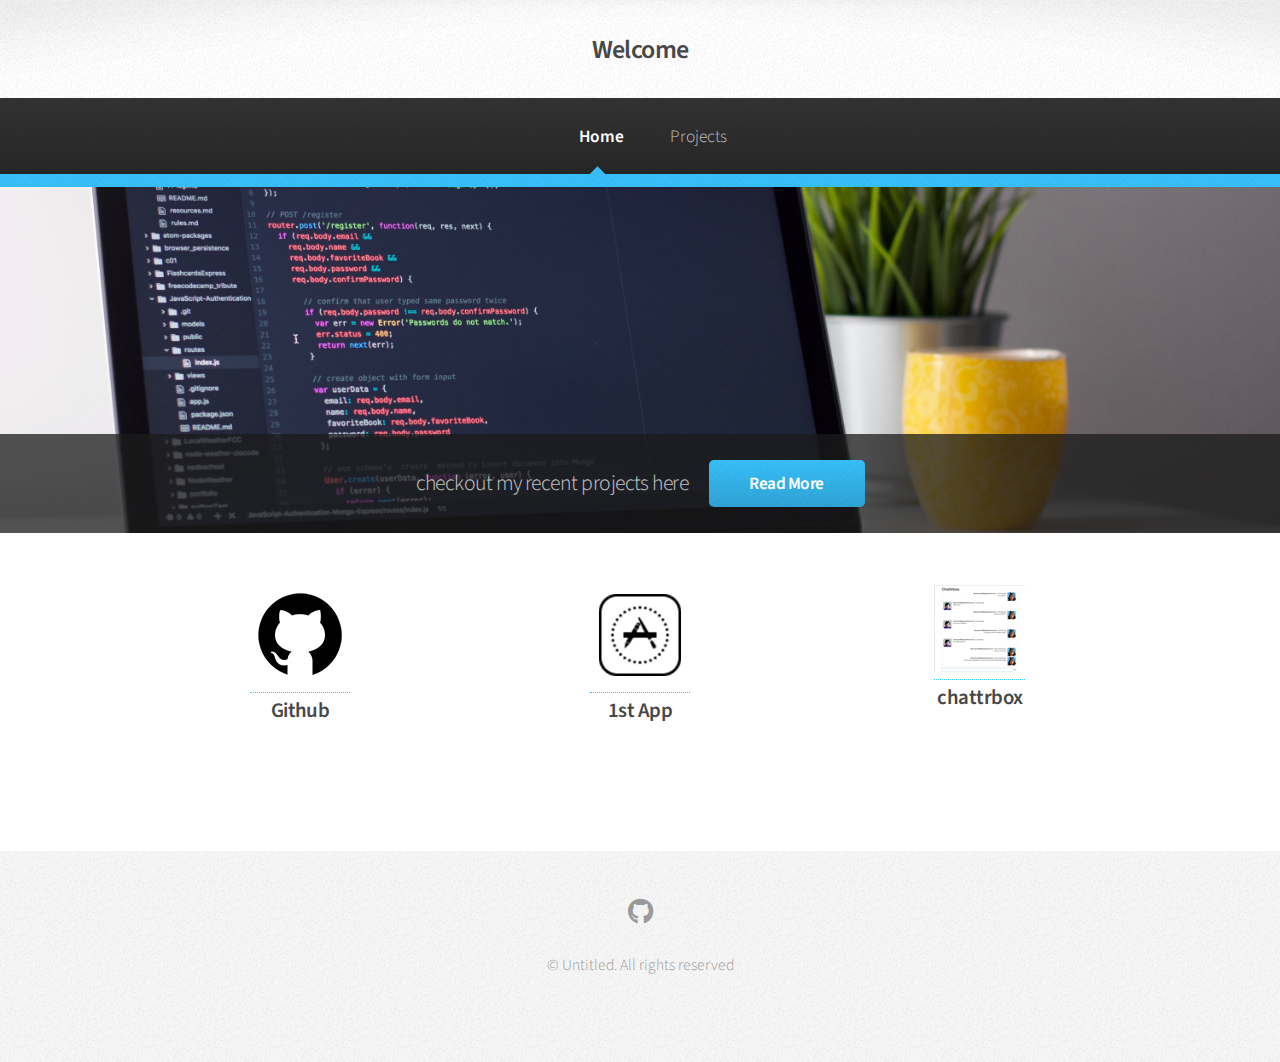
<file: index.html>
<!DOCTYPE HTML>
<!--
	Arcana by HTML5 UP
	html5up.net | @ajlkn
	Free for personal and commercial use under the CCA 3.0 license (html5up.net/license)
-->
<html>
	<head>
		<title>My Portfolio</title> 
		<meta charset="utf-8" />
		<meta name="viewport" content="width=device-width, initial-scale=1, user-scalable=no" />
		<link rel="stylesheet" href="assets/css/main.css" />
	</head>
	<body class="is-preload">
		<div id="page-wrapper">

			<!-- Header -->
				<div id="header">

					<!-- Logo -->
						<h1><a href="index.html" id="logo">Welcome</a></h1>

					<!-- Nav -->
						<nav id="nav">
							<ul>
								<li class="current"><a href="index.html">Home</a></li>
								
								
								<li><a href="projects.html">Projects</a></li>
							</ul>
						</nav>

				</div>

			<!-- Banner -->
				<section id="banner">
					<header>
						<h2><em>checkout my recent projects here</em></h2>
						<a href="projects.html" class="button">Read More</a>
					</header>
				</section>

			<!-- Highlights -->
				<section class="wrapper style1">
					<div class="container">
						<div class="row gtr-200">
							<!--
								<section class="col-4 col-12-narrower">
								<div class="box highlight">
									<i class="user icon"><img src="images/user.png" alt="" /></i> 
									<h3>About me</h3>
									<p>My name is Bryan Mendoza-Trejo 
										and I'm pursuing a bachelor's 
										in Computer Science.
									</p>
								</div>
							</section>
							-->
							
							<section class="col-4 col-12-narrower">
								<div class="box highlight">
									<!-- <i class="icon solid major fa-wrench"></i> -->
									<!--<i class="user icon"><img src="images/github.png" alt="" /></i> -->
									<a href="https://github.com/bryanmendozatrejo">	<i class="user icon"><img src="images/github.png" alt="" /></i> </a>
									<!-- <span class="image featured"><img src="images/user.png" alt="" /></span> -->
									<h3>Github</h3>
									<p>
									<!--<a href="https://github.com/bryanmendozatrejo">	click here </a>-->
									</p>
								</div>
							</section>
							<section class="col-4 col-12-narrower">
								<div class="box highlight">
									<!-- <i class="icon solid major fa-wrench"></i> -->
									<a href="https://github.com/bryanmendozatrejo/taptapthebutton">	<i class="user icon"><img src="images/app.png" alt="" /></i> </a> 
									<!-- <span class="image featured"><img src="images/user.png" alt="" /></span> -->
									<h3>1st App </h3>
									<p>
									<!--<a href="https://github.com/bryanmendozatrejo/taptapthebutton">	click here </a>-->
									</p>
								</div>
							</section>
							<section class="col-4 col-12-narrower">
								<div class="box highlight">
									<!-- <i class="icon solid major fa-wrench"></i> -->
									<!--<i class="user icon"><img src="images/github.png" alt="" /></i> -->
									<a href="https://github.com/bryanmendozatrejo/chattrbox">	<i class="user icon"><img src="images/chattrbox.png" alt="" /></i> </a>
									<!-- <span class="image featured"><img src="images/user.png" alt="" /></span> -->
									<h3>chattrbox</h3>
									<p>
									<!--<a href="https://github.com/bryanmendozatrejo">	click here </a>-->
									</p>
								</div>
							</section>
						</div>
					</div>
				</section>

			<!-- Gigantic Heading -->
				

			<!-- Posts -->
				<section class="wrapper style1">
					<div class="container">
						<div class="row">
							
							
						</div>
						<!-- STUFF -->
						</div>
					</div>
				</section>

			<!-- CTA -->
				

			<!-- Footer -->
				<div id="footer">
					

					<!-- Icons -->
						<ul class="icons">
							
							
							<li><a href="https://github.com/bryanmendozatrejo" class="icon brands fa-github"><span class="label">GitHub</span></a></li>
							<!-- <li><a href="#" class="icon brands fa-linkedin-in"><span class="label">LinkedIn</span></a></li> -->
							
						</ul>

					<!-- Copyright -->
						<div class="copyright">
							<ul class="menu">
								<li>&copy; Untitled. All rights reserved</li> <!-- <li>Design: <a href="http://html5up.net">HTML5 UP</a></li> -->
							</ul>
						</div>

				</div>

		</div>

		<!-- Scripts -->
			<script src="assets/js/jquery.min.js"></script>
			<script src="assets/js/jquery.dropotron.min.js"></script>
			<script src="assets/js/browser.min.js"></script>
			<script src="assets/js/breakpoints.min.js"></script>
			<script src="assets/js/util.js"></script>
			<script src="assets/js/main.js"></script>

	</body>
</html>
</file>
<file: assets/css/main.css>
@import url("fontawesome-all.min.css");
@import url("https://fonts.googleapis.com/css?family=Source+Sans+Pro:300,300italic,600,600italic");

/*
	Arcana by HTML5 UP
	html5up.net | @ajlkn
	Free for personal and commercial use under the CCA 3.0 license (html5up.net/license)
*/

html, body, div, span, applet, object,
iframe, h1, h2, h3, h4, h5, h6, p, blockquote,
pre, a, abbr, acronym, address, big, cite,
code, del, dfn, em, img, ins, kbd, q, s, samp,
small, strike, strong, sub, sup, tt, var, b,
u, i, center, dl, dt, dd, ol, ul, li, fieldset,
form, label, legend, table, caption, tbody,
tfoot, thead, tr, th, td, article, aside,
canvas, details, embed, figure, figcaption,
footer, header, hgroup, menu, nav, output, ruby,
section, summary, time, mark, audio, video {
	margin: 0;
	padding: 0;
	border: 0;
	font-size: 100%;
	font: inherit;
	vertical-align: baseline;}

article, aside, details, figcaption, figure,
footer, header, hgroup, menu, nav, section {
	display: block;}

body {
	line-height: 1;
}

ol, ul {
	list-style: none;
}

blockquote, q {
	quotes: none;
}

	blockquote:before, blockquote:after, q:before, q:after {
		content: '';
		content: none;
	}

table {
	border-collapse: collapse;
	border-spacing: 0;
}

body {
	-webkit-text-size-adjust: none;
}

mark {
	background-color: transparent;
	color: inherit;
}

input::-moz-focus-inner {
	border: 0;
	padding: 0;
}

input, select, textarea {
	-moz-appearance: none;
	-webkit-appearance: none;
	-ms-appearance: none;
	appearance: none;
}

/* Basic */

	html {
		box-sizing: border-box;
	}

	*, *:before, *:after {
		box-sizing: inherit;
	}

	body {
		
		 background: #f7f7f7 url("images/bg01.png"); 
	}

		body.is-preload *, body.is-preload *:before, body.is-preload *:after {
			-moz-animation: none !important;
			-webkit-animation: none !important;
			-ms-animation: none !important;
			animation: none !important;
			-moz-transition: none !important;
			-webkit-transition: none !important;
			-ms-transition: none !important;
			transition: none !important;
		}

	body, input, select, textarea {
		color: #474747;
		font-family: 'Source Sans Pro', sans-serif;
		font-size: 16pt;
		font-weight: 300;
		line-height: 1.65em;
	}

	a {
		-moz-transition: color 0.2s ease-in-out, border-color 0.2s ease-in-out, opacity 0.2s ease-in-out;
		-webkit-transition: color 0.2s ease-in-out, border-color 0.2s ease-in-out, opacity 0.2s ease-in-out;
		-ms-transition: color 0.2s ease-in-out, border-color 0.2s ease-in-out, opacity 0.2s ease-in-out;
		transition: color 0.2s ease-in-out, border-color 0.2s ease-in-out, opacity 0.2s ease-in-out;
		color: #37c0fb;
		text-decoration: none;
		border-bottom: dotted 1px;
	}

		a:hover {
			color: #37c0fb;
			border-bottom-color: transparent;
		}

	strong, b {
		font-weight: 600;
	}

	em, i {
		font-style: italic;
	}

	p, ul, ol, dl, table, blockquote {
		margin: 0 0 2em 0;
	}

	h1, h2, h3, h4, h5, h6 {
		color: inherit;
		font-weight: 600;
		line-height: 1.75em;
		margin-bottom: 1em;
	}

		h1 a, h2 a, h3 a, h4 a, h5 a, h6 a {
			color: inherit;
			text-decoration: none;
		}

		h1 em, h2 em, h3 em, h4 em, h5 em, h6 em {
			font-style: normal;
			font-weight: 300;
		}

	h2 {
		font-size: 1.75em;
		letter-spacing: -0.025em;
	}

	h3 {
		font-size: 1.2em;
		letter-spacing: -0.025em;
	}

	sub {
		font-size: 0.8em;
		position: relative;
		top: 0.5em;
	}

	sup {
		font-size: 0.8em;
		position: relative;
		top: -0.5em;
	}

	hr {
		border-top: solid 1px #e0e0e0;
		border: 0;
		margin-bottom: 1.5em;
	}

	blockquote {
		border-left: solid 0.5em #e0e0e0;
		font-style: italic;
		padding: 1em 0 1em 2em;
	}

/* Container */

	.container {
		margin: 0 auto;
		max-width: 100%;
		width: 1400px;
	}

		@media screen and (max-width: 1680px) {

			.container {
				width: 1200px;
			}

		}

		@media screen and (max-width: 1280px) {

			.container {
				width: 960px;
			}

		}

		@media screen and (max-width: 980px) {

			.container {
				width: 95%;
			}

		}

		@media screen and (max-width: 840px) {

			.container {
				width: 95%;
			}

		}

		@media screen and (max-width: 736px) {

			.container {
				width: 90%;
			}

		}

		@media screen and (max-width: 480px) {

			.container {
				width: 100%;
			}

		}

/* Row */

	.row {
		display: flex;
		flex-wrap: wrap;
		box-sizing: border-box;
		align-items: stretch;
	}

		.row > * {
			box-sizing: border-box;
		}

		.row.gtr-uniform > * > :last-child {
			margin-bottom: 0;
		}

		.row.aln-left {
			justify-content: flex-start;
		}

		.row.aln-center {
			justify-content: center;
		}

		.row.aln-right {
			justify-content: flex-end;
		}

		.row.aln-top {
			align-items: flex-start;
		}

		.row.aln-middle {
			align-items: center;
		}

		.row.aln-bottom {
			align-items: flex-end;
		}

		.row > .imp {
			order: -1;
		}

		.row > .col-1 {
			width: 8.33333%;
		}

		.row > .off-1 {
			margin-left: 8.33333%;
		}

		.row > .col-2 {
			width: 16.66667%;
		}

		.row > .off-2 {
			margin-left: 16.66667%;
		}

		.row > .col-3 {
			width: 25%;
		}

		.row > .off-3 {
			margin-left: 25%;
		}

		.row > .col-4 {
			width: 33.33333%;
		}

		.row > .off-4 {
			margin-left: 33.33333%;
		}

		.row > .col-5 {
			width: 41.66667%;
		}

		.row > .off-5 {
			margin-left: 41.66667%;
		}

		.row > .col-6 {
			width: 50%;
		}

		.row > .off-6 {
			margin-left: 50%;
		}

		.row > .col-7 {
			width: 58.33333%;
		}

		.row > .off-7 {
			margin-left: 58.33333%;
		}

		.row > .col-8 {
			width: 66.66667%;
		}

		.row > .off-8 {
			margin-left: 66.66667%;
		}

		.row > .col-9 {
			width: 75%;
		}

		.row > .off-9 {
			margin-left: 75%;
		}

		.row > .col-10 {
			width: 83.33333%;
		}

		.row > .off-10 {
			margin-left: 83.33333%;
		}

		.row > .col-11 {
			width: 91.66667%;
		}

		.row > .off-11 {
			margin-left: 91.66667%;
		}

		.row > .col-12 {
			width: 100%;
		}

		.row > .off-12 {
			margin-left: 100%;
		}

		.row.gtr-0 {
			margin-top: 0px;
			margin-left: 0px;
		}

			.row.gtr-0 > * {
				padding: 0px 0 0 0px;
			}

			.row.gtr-0.gtr-uniform {
				margin-top: 0px;
			}

				.row.gtr-0.gtr-uniform > * {
					padding-top: 0px;
				}

		.row.gtr-25 {
			margin-top: -12.5px;
			margin-left: -12.5px;
		}

			.row.gtr-25 > * {
				padding: 12.5px 0 0 12.5px;
			}

			.row.gtr-25.gtr-uniform {
				margin-top: -12.5px;
			}

				.row.gtr-25.gtr-uniform > * {
					padding-top: 12.5px;
				}

		.row.gtr-50 {
			margin-top: -25px;
			margin-left: -25px;
		}

			.row.gtr-50 > * {
				padding: 25px 0 0 25px;
			}

			.row.gtr-50.gtr-uniform {
				margin-top: -25px;
			}

				.row.gtr-50.gtr-uniform > * {
					padding-top: 25px;
				}

		.row {
			margin-top: -50px;
			margin-left: -50px;
		}

			.row > * {
				padding: 50px 0 0 50px;
			}

			.row.gtr-uniform {
				margin-top: -50px;
			}

				.row.gtr-uniform > * {
					padding-top: 50px;
				}

		.row.gtr-150 {
			margin-top: -75px;
			margin-left: -75px;
		}

			.row.gtr-150 > * {
				padding: 75px 0 0 75px;
			}

			.row.gtr-150.gtr-uniform {
				margin-top: -75px;
			}

				.row.gtr-150.gtr-uniform > * {
					padding-top: 75px;
				}

		.row.gtr-200 {
			margin-top: -100px;
			margin-left: -100px;
		}

			.row.gtr-200 > * {
				padding: 100px 0 0 100px;
			}

			.row.gtr-200.gtr-uniform {
				margin-top: -100px;
			}

				.row.gtr-200.gtr-uniform > * {
					padding-top: 100px;
				}

		@media screen and (max-width: 1680px) {

			.row {
				display: flex;
				flex-wrap: wrap;
				box-sizing: border-box;
				align-items: stretch;
			}

				.row > * {
					box-sizing: border-box;
				}

				.row.gtr-uniform > * > :last-child {
					margin-bottom: 0;
				}

				.row.aln-left {
					justify-content: flex-start;
				}

				.row.aln-center {
					justify-content: center;
				}

				.row.aln-right {
					justify-content: flex-end;
				}

				.row.aln-top {
					align-items: flex-start;
				}

				.row.aln-middle {
					align-items: center;
				}

				.row.aln-bottom {
					align-items: flex-end;
				}

				.row > .imp-wide {
					order: -1;
				}

				.row > .col-1-wide {
					width: 8.33333%;
				}

				.row > .off-1-wide {
					margin-left: 8.33333%;
				}

				.row > .col-2-wide {
					width: 16.66667%;
				}

				.row > .off-2-wide {
					margin-left: 16.66667%;
				}

				.row > .col-3-wide {
					width: 25%;
				}

				.row > .off-3-wide {
					margin-left: 25%;
				}

				.row > .col-4-wide {
					width: 33.33333%;
				}

				.row > .off-4-wide {
					margin-left: 33.33333%;
				}

				.row > .col-5-wide {
					width: 41.66667%;
				}

				.row > .off-5-wide {
					margin-left: 41.66667%;
				}

				.row > .col-6-wide {
					width: 50%;
				}

				.row > .off-6-wide {
					margin-left: 50%;
				}

				.row > .col-7-wide {
					width: 58.33333%;
				}

				.row > .off-7-wide {
					margin-left: 58.33333%;
				}

				.row > .col-8-wide {
					width: 66.66667%;
				}

				.row > .off-8-wide {
					margin-left: 66.66667%;
				}

				.row > .col-9-wide {
					width: 75%;
				}

				.row > .off-9-wide {
					margin-left: 75%;
				}

				.row > .col-10-wide {
					width: 83.33333%;
				}

				.row > .off-10-wide {
					margin-left: 83.33333%;
				}

				.row > .col-11-wide {
					width: 91.66667%;
				}

				.row > .off-11-wide {
					margin-left: 91.66667%;
				}

				.row > .col-12-wide {
					width: 100%;
				}

				.row > .off-12-wide {
					margin-left: 100%;
				}

				.row.gtr-0 {
					margin-top: 0px;
					margin-left: 0px;
				}

					.row.gtr-0 > * {
						padding: 0px 0 0 0px;
					}

					.row.gtr-0.gtr-uniform {
						margin-top: 0px;
					}

						.row.gtr-0.gtr-uniform > * {
							padding-top: 0px;
						}

				.row.gtr-25 {
					margin-top: -10px;
					margin-left: -10px;
				}

					.row.gtr-25 > * {
						padding: 10px 0 0 10px;
					}

					.row.gtr-25.gtr-uniform {
						margin-top: -10px;
					}

						.row.gtr-25.gtr-uniform > * {
							padding-top: 10px;
						}

				.row.gtr-50 {
					margin-top: -20px;
					margin-left: -20px;
				}

					.row.gtr-50 > * {
						padding: 20px 0 0 20px;
					}

					.row.gtr-50.gtr-uniform {
						margin-top: -20px;
					}

						.row.gtr-50.gtr-uniform > * {
							padding-top: 20px;
						}

				.row {
					margin-top: -40px;
					margin-left: -40px;
				}

					.row > * {
						padding: 40px 0 0 40px;
					}

					.row.gtr-uniform {
						margin-top: -40px;
					}

						.row.gtr-uniform > * {
							padding-top: 40px;
						}

				.row.gtr-150 {
					margin-top: -60px;
					margin-left: -60px;
				}

					.row.gtr-150 > * {
						padding: 60px 0 0 60px;
					}

					.row.gtr-150.gtr-uniform {
						margin-top: -60px;
					}

						.row.gtr-150.gtr-uniform > * {
							padding-top: 60px;
						}

				.row.gtr-200 {
					margin-top: -80px;
					margin-left: -80px;
				}

					.row.gtr-200 > * {
						padding: 80px 0 0 80px;
					}

					.row.gtr-200.gtr-uniform {
						margin-top: -80px;
					}

						.row.gtr-200.gtr-uniform > * {
							padding-top: 80px;
						}

		}

		@media screen and (max-width: 1280px) {

			.row {
				display: flex;
				flex-wrap: wrap;
				box-sizing: border-box;
				align-items: stretch;
			}

				.row > * {
					box-sizing: border-box;
				}

				.row.gtr-uniform > * > :last-child {
					margin-bottom: 0;
				}

				.row.aln-left {
					justify-content: flex-start;
				}

				.row.aln-center {
					justify-content: center;
				}

				.row.aln-right {
					justify-content: flex-end;
				}

				.row.aln-top {
					align-items: flex-start;
				}

				.row.aln-middle {
					align-items: center;
				}

				.row.aln-bottom {
					align-items: flex-end;
				}

				.row > .imp-normal {
					order: -1;
				}

				.row > .col-1-normal {
					width: 8.33333%;
				}

				.row > .off-1-normal {
					margin-left: 8.33333%;
				}

				.row > .col-2-normal {
					width: 16.66667%;
				}

				.row > .off-2-normal {
					margin-left: 16.66667%;
				}

				.row > .col-3-normal {
					width: 25%;
				}

				.row > .off-3-normal {
					margin-left: 25%;
				}

				.row > .col-4-normal {
					width: 33.33333%;
				}

				.row > .off-4-normal {
					margin-left: 33.33333%;
				}

				.row > .col-5-normal {
					width: 41.66667%;
				}

				.row > .off-5-normal {
					margin-left: 41.66667%;
				}

				.row > .col-6-normal {
					width: 50%;
				}

				.row > .off-6-normal {
					margin-left: 50%;
				}

				.row > .col-7-normal {
					width: 58.33333%;
				}

				.row > .off-7-normal {
					margin-left: 58.33333%;
				}

				.row > .col-8-normal {
					width: 66.66667%;
				}

				.row > .off-8-normal {
					margin-left: 66.66667%;
				}

				.row > .col-9-normal {
					width: 75%;
				}

				.row > .off-9-normal {
					margin-left: 75%;
				}

				.row > .col-10-normal {
					width: 83.33333%;
				}

				.row > .off-10-normal {
					margin-left: 83.33333%;
				}

				.row > .col-11-normal {
					width: 91.66667%;
				}

				.row > .off-11-normal {
					margin-left: 91.66667%;
				}

				.row > .col-12-normal {
					width: 100%;
				}

				.row > .off-12-normal {
					margin-left: 100%;
				}

				.row.gtr-0 {
					margin-top: 0px;
					margin-left: 0px;
				}

					.row.gtr-0 > * {
						padding: 0px 0 0 0px;
					}

					.row.gtr-0.gtr-uniform {
						margin-top: 0px;
					}

						.row.gtr-0.gtr-uniform > * {
							padding-top: 0px;
						}

				.row.gtr-25 {
					margin-top: -7.5px;
					margin-left: -7.5px;
				}

					.row.gtr-25 > * {
						padding: 7.5px 0 0 7.5px;
					}

					.row.gtr-25.gtr-uniform {
						margin-top: -7.5px;
					}

						.row.gtr-25.gtr-uniform > * {
							padding-top: 7.5px;
						}

				.row.gtr-50 {
					margin-top: -15px;
					margin-left: -15px;
				}

					.row.gtr-50 > * {
						padding: 15px 0 0 15px;
					}

					.row.gtr-50.gtr-uniform {
						margin-top: -15px;
					}

						.row.gtr-50.gtr-uniform > * {
							padding-top: 15px;
						}

				.row {
					margin-top: -30px;
					margin-left: -30px;
				}

					.row > * {
						padding: 30px 0 0 30px;
					}

					.row.gtr-uniform {
						margin-top: -30px;
					}

						.row.gtr-uniform > * {
							padding-top: 30px;
						}

				.row.gtr-150 {
					margin-top: -45px;
					margin-left: -45px;
				}

					.row.gtr-150 > * {
						padding: 45px 0 0 45px;
					}

					.row.gtr-150.gtr-uniform {
						margin-top: -45px;
					}

						.row.gtr-150.gtr-uniform > * {
							padding-top: 45px;
						}

				.row.gtr-200 {
					margin-top: -60px;
					margin-left: -60px;
				}

					.row.gtr-200 > * {
						padding: 60px 0 0 60px;
					}

					.row.gtr-200.gtr-uniform {
						margin-top: -60px;
					}

						.row.gtr-200.gtr-uniform > * {
							padding-top: 60px;
						}

		}

		@media screen and (max-width: 980px) {

			.row {
				display: flex;
				flex-wrap: wrap;
				box-sizing: border-box;
				align-items: stretch;
			}

				.row > * {
					box-sizing: border-box;
				}

				.row.gtr-uniform > * > :last-child {
					margin-bottom: 0;
				}

				.row.aln-left {
					justify-content: flex-start;
				}

				.row.aln-center {
					justify-content: center;
				}

				.row.aln-right {
					justify-content: flex-end;
				}

				.row.aln-top {
					align-items: flex-start;
				}

				.row.aln-middle {
					align-items: center;
				}

				.row.aln-bottom {
					align-items: flex-end;
				}

				.row > .imp-narrow {
					order: -1;
				}

				.row > .col-1-narrow {
					width: 8.33333%;
				}

				.row > .off-1-narrow {
					margin-left: 8.33333%;
				}

				.row > .col-2-narrow {
					width: 16.66667%;
				}

				.row > .off-2-narrow {
					margin-left: 16.66667%;
				}

				.row > .col-3-narrow {
					width: 25%;
				}

				.row > .off-3-narrow {
					margin-left: 25%;
				}

				.row > .col-4-narrow {
					width: 33.33333%;
				}

				.row > .off-4-narrow {
					margin-left: 33.33333%;
				}

				.row > .col-5-narrow {
					width: 41.66667%;
				}

				.row > .off-5-narrow {
					margin-left: 41.66667%;
				}

				.row > .col-6-narrow {
					width: 50%;
				}

				.row > .off-6-narrow {
					margin-left: 50%;
				}

				.row > .col-7-narrow {
					width: 58.33333%;
				}

				.row > .off-7-narrow {
					margin-left: 58.33333%;
				}

				.row > .col-8-narrow {
					width: 66.66667%;
				}

				.row > .off-8-narrow {
					margin-left: 66.66667%;
				}

				.row > .col-9-narrow {
					width: 75%;
				}

				.row > .off-9-narrow {
					margin-left: 75%;
				}

				.row > .col-10-narrow {
					width: 83.33333%;
				}

				.row > .off-10-narrow {
					margin-left: 83.33333%;
				}

				.row > .col-11-narrow {
					width: 91.66667%;
				}

				.row > .off-11-narrow {
					margin-left: 91.66667%;
				}

				.row > .col-12-narrow {
					width: 100%;
				}

				.row > .off-12-narrow {
					margin-left: 100%;
				}

				.row.gtr-0 {
					margin-top: 0px;
					margin-left: 0px;
				}

					.row.gtr-0 > * {
						padding: 0px 0 0 0px;
					}

					.row.gtr-0.gtr-uniform {
						margin-top: 0px;
					}

						.row.gtr-0.gtr-uniform > * {
							padding-top: 0px;
						}

				.row.gtr-25 {
					margin-top: -7.5px;
					margin-left: -7.5px;
				}

					.row.gtr-25 > * {
						padding: 7.5px 0 0 7.5px;
					}

					.row.gtr-25.gtr-uniform {
						margin-top: -7.5px;
					}

						.row.gtr-25.gtr-uniform > * {
							padding-top: 7.5px;
						}

				.row.gtr-50 {
					margin-top: -15px;
					margin-left: -15px;
				}

					.row.gtr-50 > * {
						padding: 15px 0 0 15px;
					}

					.row.gtr-50.gtr-uniform {
						margin-top: -15px;
					}

						.row.gtr-50.gtr-uniform > * {
							padding-top: 15px;
						}

				.row {
					margin-top: -30px;
					margin-left: -30px;
				}

					.row > * {
						padding: 30px 0 0 30px;
					}

					.row.gtr-uniform {
						margin-top: -30px;
					}

						.row.gtr-uniform > * {
							padding-top: 30px;
						}

				.row.gtr-150 {
					margin-top: -45px;
					margin-left: -45px;
				}

					.row.gtr-150 > * {
						padding: 45px 0 0 45px;
					}

					.row.gtr-150.gtr-uniform {
						margin-top: -45px;
					}

						.row.gtr-150.gtr-uniform > * {
							padding-top: 45px;
						}

				.row.gtr-200 {
					margin-top: -60px;
					margin-left: -60px;
				}

					.row.gtr-200 > * {
						padding: 60px 0 0 60px;
					}

					.row.gtr-200.gtr-uniform {
						margin-top: -60px;
					}

						.row.gtr-200.gtr-uniform > * {
							padding-top: 60px;
						}

		}

		@media screen and (max-width: 840px) {

			.row {
				display: flex;
				flex-wrap: wrap;
				box-sizing: border-box;
				align-items: stretch;
			}

				.row > * {
					box-sizing: border-box;
				}

				.row.gtr-uniform > * > :last-child {
					margin-bottom: 0;
				}

				.row.aln-left {
					justify-content: flex-start;
				}

				.row.aln-center {
					justify-content: center;
				}

				.row.aln-right {
					justify-content: flex-end;
				}

				.row.aln-top {
					align-items: flex-start;
				}

				.row.aln-middle {
					align-items: center;
				}

				.row.aln-bottom {
					align-items: flex-end;
				}

				.row > .imp-narrower {
					order: -1;
				}

				.row > .col-1-narrower {
					width: 8.33333%;
				}

				.row > .off-1-narrower {
					margin-left: 8.33333%;
				}

				.row > .col-2-narrower {
					width: 16.66667%;
				}

				.row > .off-2-narrower {
					margin-left: 16.66667%;
				}

				.row > .col-3-narrower {
					width: 25%;
				}

				.row > .off-3-narrower {
					margin-left: 25%;
				}

				.row > .col-4-narrower {
					width: 33.33333%;
				}

				.row > .off-4-narrower {
					margin-left: 33.33333%;
				}

				.row > .col-5-narrower {
					width: 41.66667%;
				}

				.row > .off-5-narrower {
					margin-left: 41.66667%;
				}

				.row > .col-6-narrower {
					width: 50%;
				}

				.row > .off-6-narrower {
					margin-left: 50%;
				}

				.row > .col-7-narrower {
					width: 58.33333%;
				}

				.row > .off-7-narrower {
					margin-left: 58.33333%;
				}

				.row > .col-8-narrower {
					width: 66.66667%;
				}

				.row > .off-8-narrower {
					margin-left: 66.66667%;
				}

				.row > .col-9-narrower {
					width: 75%;
				}

				.row > .off-9-narrower {
					margin-left: 75%;
				}

				.row > .col-10-narrower {
					width: 83.33333%;
				}

				.row > .off-10-narrower {
					margin-left: 83.33333%;
				}

				.row > .col-11-narrower {
					width: 91.66667%;
				}

				.row > .off-11-narrower {
					margin-left: 91.66667%;
				}

				.row > .col-12-narrower {
					width: 100%;
				}

				.row > .off-12-narrower {
					margin-left: 100%;
				}

				.row.gtr-0 {
					margin-top: 0px;
					margin-left: 0px;
				}

					.row.gtr-0 > * {
						padding: 0px 0 0 0px;
					}

					.row.gtr-0.gtr-uniform {
						margin-top: 0px;
					}

						.row.gtr-0.gtr-uniform > * {
							padding-top: 0px;
						}

				.row.gtr-25 {
					margin-top: -7.5px;
					margin-left: -7.5px;
				}

					.row.gtr-25 > * {
						padding: 7.5px 0 0 7.5px;
					}

					.row.gtr-25.gtr-uniform {
						margin-top: -7.5px;
					}

						.row.gtr-25.gtr-uniform > * {
							padding-top: 7.5px;
						}

				.row.gtr-50 {
					margin-top: -15px;
					margin-left: -15px;
				}

					.row.gtr-50 > * {
						padding: 15px 0 0 15px;
					}

					.row.gtr-50.gtr-uniform {
						margin-top: -15px;
					}

						.row.gtr-50.gtr-uniform > * {
							padding-top: 15px;
						}

				.row {
					margin-top: -30px;
					margin-left: -30px;
				}

					.row > * {
						padding: 30px 0 0 30px;
					}

					.row.gtr-uniform {
						margin-top: -30px;
					}

						.row.gtr-uniform > * {
							padding-top: 30px;
						}

				.row.gtr-150 {
					margin-top: -45px;
					margin-left: -45px;
				}

					.row.gtr-150 > * {
						padding: 45px 0 0 45px;
					}

					.row.gtr-150.gtr-uniform {
						margin-top: -45px;
					}

						.row.gtr-150.gtr-uniform > * {
							padding-top: 45px;
						}

				.row.gtr-200 {
					margin-top: -60px;
					margin-left: -60px;
				}

					.row.gtr-200 > * {
						padding: 60px 0 0 60px;
					}

					.row.gtr-200.gtr-uniform {
						margin-top: -60px;
					}

						.row.gtr-200.gtr-uniform > * {
							padding-top: 60px;
						}

		}

		@media screen and (max-width: 736px) {

			.row {
				display: flex;
				flex-wrap: wrap;
				box-sizing: border-box;
				align-items: stretch;
			}

				.row > * {
					box-sizing: border-box;
				}

				.row.gtr-uniform > * > :last-child {
					margin-bottom: 0;
				}

				.row.aln-left {
					justify-content: flex-start;
				}

				.row.aln-center {
					justify-content: center;
				}

				.row.aln-right {
					justify-content: flex-end;
				}

				.row.aln-top {
					align-items: flex-start;
				}

				.row.aln-middle {
					align-items: center;
				}

				.row.aln-bottom {
					align-items: flex-end;
				}

				.row > .imp-mobile {
					order: -1;
				}

				.row > .col-1-mobile {
					width: 8.33333%;
				}

				.row > .off-1-mobile {
					margin-left: 8.33333%;
				}

				.row > .col-2-mobile {
					width: 16.66667%;
				}

				.row > .off-2-mobile {
					margin-left: 16.66667%;
				}

				.row > .col-3-mobile {
					width: 25%;
				}

				.row > .off-3-mobile {
					margin-left: 25%;
				}

				.row > .col-4-mobile {
					width: 33.33333%;
				}

				.row > .off-4-mobile {
					margin-left: 33.33333%;
				}

				.row > .col-5-mobile {
					width: 41.66667%;
				}

				.row > .off-5-mobile {
					margin-left: 41.66667%;
				}

				.row > .col-6-mobile {
					width: 50%;
				}

				.row > .off-6-mobile {
					margin-left: 50%;
				}

				.row > .col-7-mobile {
					width: 58.33333%;
				}

				.row > .off-7-mobile {
					margin-left: 58.33333%;
				}

				.row > .col-8-mobile {
					width: 66.66667%;
				}

				.row > .off-8-mobile {
					margin-left: 66.66667%;
				}

				.row > .col-9-mobile {
					width: 75%;
				}

				.row > .off-9-mobile {
					margin-left: 75%;
				}

				.row > .col-10-mobile {
					width: 83.33333%;
				}

				.row > .off-10-mobile {
					margin-left: 83.33333%;
				}

				.row > .col-11-mobile {
					width: 91.66667%;
				}

				.row > .off-11-mobile {
					margin-left: 91.66667%;
				}

				.row > .col-12-mobile {
					width: 100%;
				}

				.row > .off-12-mobile {
					margin-left: 100%;
				}

				.row.gtr-0 {
					margin-top: 0px;
					margin-left: 0px;
				}

					.row.gtr-0 > * {
						padding: 0px 0 0 0px;
					}

					.row.gtr-0.gtr-uniform {
						margin-top: 0px;
					}

						.row.gtr-0.gtr-uniform > * {
							padding-top: 0px;
						}

				.row.gtr-25 {
					margin-top: -5px;
					margin-left: -5px;
				}

					.row.gtr-25 > * {
						padding: 5px 0 0 5px;
					}

					.row.gtr-25.gtr-uniform {
						margin-top: -5px;
					}

						.row.gtr-25.gtr-uniform > * {
							padding-top: 5px;
						}

				.row.gtr-50 {
					margin-top: -10px;
					margin-left: -10px;
				}

					.row.gtr-50 > * {
						padding: 10px 0 0 10px;
					}

					.row.gtr-50.gtr-uniform {
						margin-top: -10px;
					}

						.row.gtr-50.gtr-uniform > * {
							padding-top: 10px;
						}

				.row {
					margin-top: -20px;
					margin-left: -20px;
				}

					.row > * {
						padding: 20px 0 0 20px;
					}

					.row.gtr-uniform {
						margin-top: -20px;
					}

						.row.gtr-uniform > * {
							padding-top: 20px;
						}

				.row.gtr-150 {
					margin-top: -30px;
					margin-left: -30px;
				}

					.row.gtr-150 > * {
						padding: 30px 0 0 30px;
					}

					.row.gtr-150.gtr-uniform {
						margin-top: -30px;
					}

						.row.gtr-150.gtr-uniform > * {
							padding-top: 30px;
						}

				.row.gtr-200 {
					margin-top: -40px;
					margin-left: -40px;
				}

					.row.gtr-200 > * {
						padding: 40px 0 0 40px;
					}

					.row.gtr-200.gtr-uniform {
						margin-top: -40px;
					}

						.row.gtr-200.gtr-uniform > * {
							padding-top: 40px;
						}

		}

		@media screen and (max-width: 480px) {

			.row {
				display: flex;
				flex-wrap: wrap;
				box-sizing: border-box;
				align-items: stretch;
			}

				.row > * {
					box-sizing: border-box;
				}

				.row.gtr-uniform > * > :last-child {
					margin-bottom: 0;
				}

				.row.aln-left {
					justify-content: flex-start;
				}

				.row.aln-center {
					justify-content: center;
				}

				.row.aln-right {
					justify-content: flex-end;
				}

				.row.aln-top {
					align-items: flex-start;
				}

				.row.aln-middle {
					align-items: center;
				}

				.row.aln-bottom {
					align-items: flex-end;
				}

				.row > .imp-mobilep {
					order: -1;
				}

				.row > .col-1-mobilep {
					width: 8.33333%;
				}

				.row > .off-1-mobilep {
					margin-left: 8.33333%;
				}

				.row > .col-2-mobilep {
					width: 16.66667%;
				}

				.row > .off-2-mobilep {
					margin-left: 16.66667%;
				}

				.row > .col-3-mobilep {
					width: 25%;
				}

				.row > .off-3-mobilep {
					margin-left: 25%;
				}

				.row > .col-4-mobilep {
					width: 33.33333%;
				}

				.row > .off-4-mobilep {
					margin-left: 33.33333%;
				}

				.row > .col-5-mobilep {
					width: 41.66667%;
				}

				.row > .off-5-mobilep {
					margin-left: 41.66667%;
				}

				.row > .col-6-mobilep {
					width: 50%;
				}

				.row > .off-6-mobilep {
					margin-left: 50%;
				}

				.row > .col-7-mobilep {
					width: 58.33333%;
				}

				.row > .off-7-mobilep {
					margin-left: 58.33333%;
				}

				.row > .col-8-mobilep {
					width: 66.66667%;
				}

				.row > .off-8-mobilep {
					margin-left: 66.66667%;
				}

				.row > .col-9-mobilep {
					width: 75%;
				}

				.row > .off-9-mobilep {
					margin-left: 75%;
				}

				.row > .col-10-mobilep {
					width: 83.33333%;
				}

				.row > .off-10-mobilep {
					margin-left: 83.33333%;
				}

				.row > .col-11-mobilep {
					width: 91.66667%;
				}

				.row > .off-11-mobilep {
					margin-left: 91.66667%;
				}

				.row > .col-12-mobilep {
					width: 100%;
				}

				.row > .off-12-mobilep {
					margin-left: 100%;
				}

				.row.gtr-0 {
					margin-top: 0px;
					margin-left: 0px;
				}

					.row.gtr-0 > * {
						padding: 0px 0 0 0px;
					}

					.row.gtr-0.gtr-uniform {
						margin-top: 0px;
					}

						.row.gtr-0.gtr-uniform > * {
							padding-top: 0px;
						}

				.row.gtr-25 {
					margin-top: -5px;
					margin-left: -5px;
				}

					.row.gtr-25 > * {
						padding: 5px 0 0 5px;
					}

					.row.gtr-25.gtr-uniform {
						margin-top: -5px;
					}

						.row.gtr-25.gtr-uniform > * {
							padding-top: 5px;
						}

				.row.gtr-50 {
					margin-top: -10px;
					margin-left: -10px;
				}

					.row.gtr-50 > * {
						padding: 10px 0 0 10px;
					}

					.row.gtr-50.gtr-uniform {
						margin-top: -10px;
					}

						.row.gtr-50.gtr-uniform > * {
							padding-top: 10px;
						}

				.row {
					margin-top: -20px;
					margin-left: -20px;
				}

					.row > * {
						padding: 20px 0 0 20px;
					}

					.row.gtr-uniform {
						margin-top: -20px;
					}

						.row.gtr-uniform > * {
							padding-top: 20px;
						}

				.row.gtr-150 {
					margin-top: -30px;
					margin-left: -30px;
				}

					.row.gtr-150 > * {
						padding: 30px 0 0 30px;
					}

					.row.gtr-150.gtr-uniform {
						margin-top: -30px;
					}

						.row.gtr-150.gtr-uniform > * {
							padding-top: 30px;
						}

				.row.gtr-200 {
					margin-top: -40px;
					margin-left: -40px;
				}

					.row.gtr-200 > * {
						padding: 40px 0 0 40px;
					}

					.row.gtr-200.gtr-uniform {
						margin-top: -40px;
					}

						.row.gtr-200.gtr-uniform > * {
							padding-top: 40px;
						}

		}

/* Section/Article */

	section.special, article.special {
		text-align: center;
	}

	header p {
		color: #999;
		font-size: 1.25em;
		position: relative;
		margin-top: -1.25em;
		margin-bottom: 2.25em;
	}

	header.major {
		text-align: center;
		margin: 0 0 2em 0;
	}

		header.major h2 {
			font-size: 2.25em;
		}

		header.major p {
			position: relative;
			border-top: solid 1px #e0e0e0;
			padding: 1em 0 0 0;
			margin: 0;
			top: -1em;
			font-size: 1.5em;
			letter-spacing: -0.025em;
		}

	footer {
		margin: 0 0 3em 0;
	}

		footer > :last-child {
			margin-bottom: 0;
		}

		footer.major {
			padding-top: 3em;
		}

/* Form */

	input[type="text"],
	input[type="password"],
	input[type="email"],
	textarea {
		-moz-appearance: none;
		-webkit-appearance: none;
		-ms-appearance: none;
		appearance: none;
		-moz-transition: border-color 0.2s ease-in-out;
		-webkit-transition: border-color 0.2s ease-in-out;
		-ms-transition: border-color 0.2s ease-in-out;
		transition: border-color 0.2s ease-in-out;
		background: #fff;
		border: solid 1px #e0e0e0;
		border-radius: 5px;
		color: inherit;
		display: block;
		outline: 0;
		padding: 0.75em;
		text-decoration: none;
		width: 100%;
	}

		input[type="text"]:focus,
		input[type="password"]:focus,
		input[type="email"]:focus,
		textarea:focus {
			border-color: #37c0fb;
		}

	input[type="text"],
	input[type="password"],
	input[type="email"] {
		line-height: 1em;
	}

	label {
		display: block;
		color: inherit;
		font-weight: 600;
		line-height: 1.75em;
		margin-bottom: 0.5em;
	}

	::-webkit-input-placeholder {
		color: #999;
		position: relative;
		top: 3px;
	}

	:-moz-placeholder {
		color: #999;
	}

	::-moz-placeholder {
		color: #999;
	}

	:-ms-input-placeholder {
		color: #999;
	}

/* Image */

	.image {
		border: 0;
		display: inline-block;
		position: relative;
		border-radius: 5px;
	}

		.image img {
			display: block;
			border-radius: 5px;
		}

		.image.left {
			display: block;
			float: left;
			margin: 0 2em 2em 0;
			position: relative;
			top: 0.25em;
		}

			.image.left img {
				display: block;
				width: 100%;
			}

		.image.fit {
			display: block;
		}

			.image.fit img {
				display: block;
				width: 100%;
			}

		.image.featured {
			display: block;
			margin: 0 0 2em 0;
		}

			.image.featured img {
				display: block;
				width: 100%;
			}

/* Icon */

	.icon {
		text-decoration: none;
		position: relative;
		text-decoration: none;
	}

		.icon:before {
			-moz-osx-font-smoothing: grayscale;
			-webkit-font-smoothing: antialiased;
			display: inline-block;
			font-style: normal;
			font-variant: normal;
			text-rendering: auto;
			line-height: 1;
			text-transform: none !important;
			font-family: 'Font Awesome 5 Free';
			font-weight: 400;
		}

		.icon > .label {
			display: none;
		}

		.icon:before {
			line-height: inherit;
		}

		.icon.solid:before {
			font-weight: 900;
		}

		.icon.brands:before {
			font-family: 'Font Awesome 5 Brands';
		}

		.icon.major {
			text-align: center;
			cursor: default;
			background-color: #37c0fb;
			background-image: -moz-linear-gradient(top, rgba(0,0,0,0), rgba(0,0,0,0.15)), url("images/bg01.png");
			background-image: -webkit-linear-gradient(top, rgba(0,0,0,0), rgba(0,0,0,0.15)), url("images/bg01.png");
			background-image: -ms-linear-gradient(top, rgba(0,0,0,0), rgba(0,0,0,0.15)), url("images/bg01.png");
			background-image: linear-gradient(top, rgba(0,0,0,0), rgba(0,0,0,0.15)), url("images/bg01.png");
			color: #fff;
			border-radius: 100%;
			display: inline-block;
			width: 5em;
			height: 5em;
			line-height: 5em;
			box-shadow: 0 0 0 7px white, 0 0 0 8px #e0e0e0;
			margin: 0 0 2em 0;
		}

			.icon.major:before {
				font-size: 36px;
			}

/* Lists */

	ol {
		list-style: decimal;
		padding-left: 1.25em;
	}

		ol li {
			padding-left: 0.25em;
		}

	ul {
		list-style: disc;
		padding-left: 1em;
	}

		ul li {
			padding-left: 0.5em;
		}

/* Links */

	ul.links {
		list-style: none;
		padding-left: 0;
	}

		ul.links li {
			line-height: 2.5em;
			padding-left: 0;
		}

/* Icons */

	ul.icons {
		cursor: default;
		list-style: none;
		padding-left: 0;
	}

		ul.icons li {
			display: inline-block;
			line-height: 1em;
			padding-left: 1.5em;
		}

			ul.icons li:first-child {
				padding-left: 0;
			}

			ul.icons li a, ul.icons li span {
				font-size: 2em;
				border: 0;
			}

/* Menu */

	ul.menu {
		list-style: none;
		padding-left: 0;
	}

		ul.menu li {
			border-left: solid 1px #e0e0e0;
			display: inline-block;
			padding: 0 0 0 1em;
			margin: 0 0 0 1em;
		}

			ul.menu li:first-child {
				border-left: 0;
				margin-left: 0;
				padding-left: 0;
			}

/* Actions */

	ul.actions {
		display: -moz-flex;
		display: -webkit-flex;
		display: -ms-flex;
		display: flex;
		cursor: default;
		list-style: none;
		margin-left: -1em;
		padding-left: 0;
	}

		ul.actions li {
			padding: 0 0 0 1em;
			vertical-align: middle;
		}

		ul.actions.special {
			-moz-justify-content: center;
			-webkit-justify-content: center;
			-ms-justify-content: center;
			justify-content: center;
			width: 100%;
			margin-left: 0;
		}

			ul.actions.special li:first-child {
				padding-left: 0;
			}

		ul.actions.stacked {
			-moz-flex-direction: column;
			-webkit-flex-direction: column;
			-ms-flex-direction: column;
			flex-direction: column;
			margin-left: 0;
		}

			ul.actions.stacked li {
				padding: 1.25em 0 0 0;
			}

				ul.actions.stacked li:first-child {
					padding-top: 0;
				}

		ul.actions.fit {
			width: calc(100% + 1em);
		}

			ul.actions.fit li {
				-moz-flex-grow: 1;
				-webkit-flex-grow: 1;
				-ms-flex-grow: 1;
				flex-grow: 1;
				-moz-flex-shrink: 1;
				-webkit-flex-shrink: 1;
				-ms-flex-shrink: 1;
				flex-shrink: 1;
				width: 100%;
			}

				ul.actions.fit li > * {
					width: 100%;
				}

			ul.actions.fit.stacked {
				width: 100%;
			}

		@media screen and (max-width: 736px) {

			ul.actions:not(.fixed) {
				-moz-flex-direction: column;
				-webkit-flex-direction: column;
				-ms-flex-direction: column;
				flex-direction: column;
				margin-left: 0;
				width: 100% !important;
			}

				ul.actions:not(.fixed) li {
					-moz-flex-grow: 1;
					-webkit-flex-grow: 1;
					-ms-flex-grow: 1;
					flex-grow: 1;
					-moz-flex-shrink: 1;
					-webkit-flex-shrink: 1;
					-ms-flex-shrink: 1;
					flex-shrink: 1;
					padding: 1em 0 0 0;
					text-align: center;
					width: 100%;
				}

					ul.actions:not(.fixed) li > * {
						width: 100%;
					}

					ul.actions:not(.fixed) li:first-child {
						padding-top: 0;
					}

					ul.actions:not(.fixed) li input[type="submit"],
					ul.actions:not(.fixed) li input[type="reset"],
					ul.actions:not(.fixed) li input[type="button"],
					ul.actions:not(.fixed) li button,
					ul.actions:not(.fixed) li .button {
						width: 100%;
					}

						ul.actions:not(.fixed) li input[type="submit"].icon:before,
						ul.actions:not(.fixed) li input[type="reset"].icon:before,
						ul.actions:not(.fixed) li input[type="button"].icon:before,
						ul.actions:not(.fixed) li button.icon:before,
						ul.actions:not(.fixed) li .button.icon:before {
							margin-left: -0.5em;
						}

		}

/* Tables */

	table {
		width: 100%;
	}

		table.default {
			width: 100%;
		}

			table.default tbody tr {
				border-bottom: solid 1px #e0e0e0;
			}

			table.default td {
				padding: 0.5em 1em 0.5em 1em;
			}

			table.default th {
				font-weight: 600;
				padding: 0.5em 1em 0.5em 1em;
				text-align: left;
			}

			table.default thead {
				background-color: #555555;
				background-image: -moz-linear-gradient(top, rgba(0,0,0,0), rgba(0,0,0,0.15)), url("images/bg01.png");
				background-image: -webkit-linear-gradient(top, rgba(0,0,0,0), rgba(0,0,0,0.15)), url("images/bg01.png");
				background-image: -ms-linear-gradient(top, rgba(0,0,0,0), rgba(0,0,0,0.15)), url("images/bg01.png");
				background-image: linear-gradient(top, rgba(0,0,0,0), rgba(0,0,0,0.15)), url("images/bg01.png");
				color: #fff;
			}

/* Button */

	input[type="submit"],
	input[type="reset"],
	input[type="button"],
	button,
	.button {
		-moz-appearance: none;
		-webkit-appearance: none;
		-ms-appearance: none;
		appearance: none;
		-moz-transition: background-color 0.2s ease-in-out, color 0.2s ease-in-out, box-shadow 0.2s ease-in-out;
		-webkit-transition: background-color 0.2s ease-in-out, color 0.2s ease-in-out, box-shadow 0.2s ease-in-out;
		-ms-transition: background-color 0.2s ease-in-out, color 0.2s ease-in-out, box-shadow 0.2s ease-in-out;
		transition: background-color 0.2s ease-in-out, color 0.2s ease-in-out, box-shadow 0.2s ease-in-out;
		background-image: -moz-linear-gradient(top, rgba(0,0,0,0), rgba(0,0,0,0.15)), url("images/bg01.png");
		background-image: -webkit-linear-gradient(top, rgba(0,0,0,0), rgba(0,0,0,0.15)), url("images/bg01.png");
		background-image: -ms-linear-gradient(top, rgba(0,0,0,0), rgba(0,0,0,0.15)), url("images/bg01.png");
		background-image: linear-gradient(top, rgba(0,0,0,0), rgba(0,0,0,0.15)), url("images/bg01.png");
		background-color: #37c0fb;
		border-radius: 5px;
		border: 0;
		color: #fff;
		cursor: pointer;
		display: inline-block;
		padding: 0 1.5em;
		line-height: 2.75em;
		min-width: 9em;
		text-align: center;
		text-decoration: none;
		font-weight: 600;
		letter-spacing: -0.025em;
	}

		input[type="submit"]:hover,
		input[type="reset"]:hover,
		input[type="button"]:hover,
		button:hover,
		.button:hover {
			background-color: #50c8fc;
			color: #fff !important;
		}

		input[type="submit"]:active,
		input[type="reset"]:active,
		input[type="button"]:active,
		button:active,
		.button:active {
			background-color: #1eb8fb;
			color: #fff;
		}

		input[type="submit"].alt,
		input[type="reset"].alt,
		input[type="button"].alt,
		button.alt,
		.button.alt {
			background-color: #555555;
			color: #fff;
		}

			input[type="submit"].alt:hover,
			input[type="reset"].alt:hover,
			input[type="button"].alt:hover,
			button.alt:hover,
			.button.alt:hover {
				background-color: #626262;
			}

			input[type="submit"].alt:active,
			input[type="reset"].alt:active,
			input[type="button"].alt:active,
			button.alt:active,
			.button.alt:active {
				background-color: #484848;
			}

		input[type="submit"].icon:before,
		input[type="reset"].icon:before,
		input[type="button"].icon:before,
		button.icon:before,
		.button.icon:before {
			margin-right: 0.5em;
		}

		input[type="submit"].fit,
		input[type="reset"].fit,
		input[type="button"].fit,
		button.fit,
		.button.fit {
			width: 100%;
		}

		input[type="submit"].small,
		input[type="reset"].small,
		input[type="button"].small,
		button.small,
		.button.small {
			font-size: 0.8em;
		}

/* Box */

	.box.highlight {
		text-align: center;
	}

	.box.post {
		position: relative;
		margin: 0 0 2em 0;
	}

		.box.post:after {
			content: '';
			display: block;
			clear: both;
		}

		.box.post .inner {
			margin-left: calc(30% + 2em);
		}

			.box.post .inner > :last-child {
				margin-bottom: 0;
			}

		.box.post .image {
			width: 30%;
			margin: 0;
		}

/* Header */

	#header {
		text-align: center;
		padding: 3em 0 0 0;
		background-color: #fff;
		background-image: url("images/bg02.png"), url("images/bg02.png"), url("images/bg01.png");
		background-position: top left,					top left,					top left;
		background-size: 100% 6em,					100% 6em,					auto;
		background-repeat: no-repeat,					no-repeat,					repeat;
	}

		#header h1 {
			padding: 0 0 2.75em 0;
			margin: 0;
		}

			#header h1 a {
				font-size: 1.5em;
				letter-spacing: -0.025em;
				border: 0;
			}

	#nav {
		cursor: default;
		background-color: #333;
		background-image: -moz-linear-gradient(top, rgba(0,0,0,0), rgba(0,0,0,0.3)), url("images/bg01.png");
		background-image: -webkit-linear-gradient(top, rgba(0,0,0,0), rgba(0,0,0,0.3)), url("images/bg01.png");
		background-image: -ms-linear-gradient(top, rgba(0,0,0,0), rgba(0,0,0,0.3)), url("images/bg01.png");
		background-image: linear-gradient(top, rgba(0,0,0,0), rgba(0,0,0,0.3)), url("images/bg01.png");
		padding: 0;
	}

		#nav:after {
			content: '';
			display: block;
			width: 100%;
			height: 0.75em;
			background-color: #37c0fb;
			background-image: url("images/bg01.png");
		}

		#nav > ul {
			margin: 0;
		}

			#nav > ul > li {
				position: relative;
				display: inline-block;
				margin-left: 1em;
			}

				#nav > ul > li a {
					color: #c0c0c0;
					text-decoration: none;
					border: 0;
					display: block;
					padding: 1.5em 0.5em 1.35em 0.5em;
				}

				#nav > ul > li:first-child {
					margin-left: 0;
				}

				#nav > ul > li:hover a {
					color: #fff;
				}

				#nav > ul > li.current {
					font-weight: 600;
				}

					#nav > ul > li.current:before {
						-moz-transform: rotateZ(45deg);
						-webkit-transform: rotateZ(45deg);
						-ms-transform: rotateZ(45deg);
						transform: rotateZ(45deg);
						width: 0.75em;
						height: 0.75em;
						content: '';
						display: block;
						position: absolute;
						bottom: -0.5em;
						left: 50%;
						margin-left: -0.375em;
						background-color: #37c0fb;
						background-image: url("images/bg01.png");
					}

					#nav > ul > li.current a {
						color: #fff;
					}

				#nav > ul > li.active a {
					color: #fff;
				}

				#nav > ul > li.active.current:before {
					opacity: 0;
				}

				#nav > ul > li > ul {
					display: none;
				}

/* Dropotron */

	.dropotron {
		background-image: -moz-linear-gradient(top, rgba(0,0,0,0.3), rgba(0,0,0,0)), url("images/bg01.png");
		background-image: -webkit-linear-gradient(top, rgba(0,0,0,0.3), rgba(0,0,0,0)), url("images/bg01.png");
		background-image: -ms-linear-gradient(top, rgba(0,0,0,0.3), rgba(0,0,0,0)), url("images/bg01.png");
		background-image: linear-gradient(top, rgba(0,0,0,0.3), rgba(0,0,0,0)), url("images/bg01.png");
		background-color: #333;
		border-radius: 5px;
		color: #fff;
		min-width: 10em;
		padding: 1em 0;
		text-align: center;
		box-shadow: 0 1em 1em 0 rgba(0, 0, 0, 0.5);
		list-style: none;
	}

		.dropotron > li {
			line-height: 2em;
			padding: 0 1.1em 0 1em;
		}

			.dropotron > li > a {
				color: #c0c0c0;
				text-decoration: none;
				border: 0;
			}

			.dropotron > li.active > a, .dropotron > li:hover > a {
				color: #fff;
			}

		.dropotron.level-0 {
			border-radius: 0 0 5px 5px;
			font-size: 0.9em;
			padding-top: 0;
			margin-top: -1px;
		}

/* Banner */

	#banner {
		/*background-image: url("../../images/banner.jpg"); */
		background-image: url("../../images/code_background.jpg");
		background-position: center center;
		background-size: cover;
		height: 28em;
		text-align: center;
		position: relative;
	}

		#banner header {
			position: absolute;
			bottom: 0;
			left: 0;
			width: 100%;
			background: #212121;
			background: rgba(27, 27, 27, 0.75);
			color: #fff;
			padding: 1.5em 0;
		}

			#banner header h2 {
				display: inline-block;
				margin: 0;
				font-size: 1.25em;
				vertical-align: middle;
			}

				#banner header h2 em {
					opacity: 0.75;
				}

				#banner header h2 a {
					border-bottom-color: rgba(255, 255, 255, 0.5);
				}

					#banner header h2 a:hover {
						border-bottom-color: transparent;
					}

			#banner header .button {
				vertical-align: middle;
				margin-left: 1em;
			}

/* Wrapper */

	.wrapper {
		padding: 5em 0 3em 0;
	}

		.wrapper.style1 {
			background: #fff;
		}

		.wrapper.style2 {
			background-color: #fff;
			background-image: url("images/bg02.png"), url("images/bg03.png"), url("images/bg01.png");
			background-position: top left,						bottom left,					top left;
			background-size: 100% 6em,						100% 6em,						auto;
			background-repeat: no-repeat,						no-repeat,						repeat;
		}

		.wrapper.style3 {
			background-color: #37c0fb;
			background-image: -moz-linear-gradient(top, rgba(0,0,0,0), rgba(0,0,0,0.15)), url("images/bg01.png");
			background-image: -webkit-linear-gradient(top, rgba(0,0,0,0), rgba(0,0,0,0.15)), url("images/bg01.png");
			background-image: -ms-linear-gradient(top, rgba(0,0,0,0), rgba(0,0,0,0.15)), url("images/bg01.png");
			background-image: linear-gradient(top, rgba(0,0,0,0), rgba(0,0,0,0.15)), url("images/bg01.png");
			color: #fff;
		}

			.wrapper.style3 .button {
				background: #fff;
				color: #474747;
			}

				.wrapper.style3 .button:hover {
					color: #37c0fb !important;
				}

/* CTA */

	#cta {
		text-align: center;
		padding: 3.5em 0;
	}

		#cta header h2 {
			display: inline-block;
			vertical-align: middle;
			margin: 0;
		}

		#cta header .button {
			vertical-align: middle;
			margin-left: 1em;
		}

/* Footer */

	#footer {
		padding: 4em 0 8em 0;
	}

		#footer a {
			color: inherit;
			border-bottom-color: rgba(71, 71, 71, 0.25);
		}

			#footer a:hover {
				color: #37c0fb;
				border-bottom-color: transparent;
			}

		#footer .container {
			margin-bottom: 4em;
		}

		#footer .icons {
			text-align: center;
			margin: 0;
		}

			#footer .icons a {
				color: #999;
			}

				#footer .icons a:hover {
					color: #474747;
				}

		#footer .copyright {
			color: #999;
			margin-top: 1.5em;
			text-align: center;
			font-size: 0.9em;
		}

/* Wide */

	@media screen and (max-width: 1680px) {

		/* Basic */

			body, input, select, textarea {
				font-size: 14pt;
				line-height: 1.5em;
			}

		/* Banner */

			#banner {
				height: 24em;
			}

	}

/* Normal */

	@media screen and (max-width: 1280px) {

		/* Basic */

			body, input, select, textarea {
				font-size: 13pt;
				line-height: 1.5em;
			}

		/* Lists */

			ol {
				padding-left: 1.25em;
			}

				ol li {
					padding-left: 0.25em;
				}

		/* Icons */

			ul.icons li a, ul.icons li span {
				font-size: 1.5em;
			}

		/* Header */

			#header {
				padding: 2em 0 0 0;
			}

				#header h1 {
					padding: 0 0 1.75em 0;
				}

		/* Banner */

			#banner {
				height: 20em;
			}

		/* Wrapper */

			.wrapper {
				padding: 3em 0 1em 0;
			}

		/* CTA */

			#cta {
				padding: 2em 0;
			}

		/* Footer */

			#footer {
				padding: 3em 0 3em 0;
			}

				#footer .container {
					margin-bottom: 1em;
				}

	}

/* Narrow */

	@media screen and (max-width: 980px) {

		/* Basic */

			body, input, select, textarea {
				font-size: 12pt;
				line-height: 1.5em;
			}

	}

/* Narrower */

	#navPanel, #titleBar {
		display: none;
	}

	@media screen and (max-width: 840px) {

		/* Basic */

			html, body {
				overflow-x: hidden;
			}

			body, input, select, textarea {
				font-size: 13pt;
			}

			h1, h2, h3, h4, h5, h6 {
				margin-bottom: 0.5em;
			}

			header p {
				margin-top: -0.75em;
			}

			header.major {
				text-align: center;
				margin: 0 0 2em 0;
			}

				header.major h2 {
					font-size: 1.75em;
				}

				header.major p {
					top: -0.25em;
					font-size: 1.25em;
				}

		/* Box */

			.box.highlight {
				text-align: left;
				/* position: center; */
				position: relative;
				padding-left: 7em;
			}

				.box.highlight i {
					/*position: center; */
					position: absolute; 
					margin: 0;
					left: 0;
					top: 0.25em;
				}

			.box.post .inner {
				margin-left: calc(20% + 2em);
			}

			.box.post .image {
				width: 20%;
			}

		/* Header */

			#header {
				display: none;
			}

		/* Banner */

			#banner {
				height: 20em;
			}

				#banner header h2 {
					display: block;
				}

				#banner header .button {
					margin: 1em 0 0 0;
				}

		/* CTA */

			#cta {
				padding: 1.5em 0;
			}

				#cta header h2 {
					display: block;
				}

				#cta header .button {
					margin: 1em 0 0 0;
				}

		/* Footer */

			#footer {
				text-align: center;
			}

				#footer .container {
					margin-bottom: 4em;
				}

				#footer form .actions {
					-moz-justify-content: center;
					-webkit-justify-content: center;
					-ms-justify-content: center;
					justify-content: center;
					width: 100%;
					margin-left: 0;
				}

					#footer form .actions li:first-child {
						padding-left: 0;
					}

		/* Nav */

			#page-wrapper {
				-moz-backface-visibility: hidden;
				-webkit-backface-visibility: hidden;
				-ms-backface-visibility: hidden;
				backface-visibility: hidden;
				-moz-transition: -moz-transform 0.5s ease;
				-webkit-transition: -webkit-transform 0.5s ease;
				-ms-transition: -ms-transform 0.5s ease;
				transition: transform 0.5s ease;
				padding-bottom: 1px;
				padding-top: 44px;
			}

			#titleBar {
				-moz-backface-visibility: hidden;
				-webkit-backface-visibility: hidden;
				-ms-backface-visibility: hidden;
				backface-visibility: hidden;
				-moz-transition: -moz-transform 0.5s ease;
				-webkit-transition: -webkit-transform 0.5s ease;
				-ms-transition: -ms-transform 0.5s ease;
				transition: transform 0.5s ease;
				display: block;
				height: 44px;
				left: 0;
				position: fixed;
				top: 0;
				width: 100%;
				z-index: 10001;
				background-color: #333;
				background-image: -moz-linear-gradient(top, rgba(0,0,0,0), rgba(0,0,0,0.3)), url("images/bg01.png");
				background-image: -webkit-linear-gradient(top, rgba(0,0,0,0), rgba(0,0,0,0.3)), url("images/bg01.png");
				background-image: -ms-linear-gradient(top, rgba(0,0,0,0), rgba(0,0,0,0.3)), url("images/bg01.png");
				background-image: linear-gradient(top, rgba(0,0,0,0), rgba(0,0,0,0.3)), url("images/bg01.png");
				height: 44px;
				line-height: 44px;
				box-shadow: 0 4px 0 0 #37c0fb;
			}

				#titleBar .title {
					display: block;
					position: relative;
					font-weight: 600;
					text-align: center;
					color: #fff;
					z-index: 1;
				}

					#titleBar .title em {
						font-style: normal;
						font-weight: 300;
					}

				#titleBar .toggle {
					text-decoration: none;
					border: 0;
					height: 60px;
					left: 0;
					position: absolute;
					top: 0;
					width: 80px;
					z-index: 2;
				}

					#titleBar .toggle:before {
						-moz-osx-font-smoothing: grayscale;
						-webkit-font-smoothing: antialiased;
						display: inline-block;
						font-style: normal;
						font-variant: normal;
						text-rendering: auto;
						line-height: 1;
						text-transform: none !important;
						font-family: 'Font Awesome 5 Free';
						font-weight: 900;
					}

					#titleBar .toggle:before {
						content: '\f0c9';
						display: block;
						height: 44px;
						line-height: inherit;
						text-align: center;
						width: 44px;
						color: #fff;
						opacity: 0.5;
					}

					#titleBar .toggle:active:before {
						opacity: 0.75;
					}

			#navPanel {
				background-color: #1f1f1f;
				box-shadow: inset -1px 0 3px 0 rgba(0, 0, 0, 0.5);
				background-image: -moz-linear-gradient(left, rgba(0,0,0,0) 75%, rgba(0,0,0,0.15)), url("images/bg01.png");
				background-image: -webkit-linear-gradient(left, rgba(0,0,0,0) 75%, rgba(0,0,0,0.15)), url("images/bg01.png");
				background-image: -ms-linear-gradient(left, rgba(0,0,0,0) 75%, rgba(0,0,0,0.15)), url("images/bg01.png");
				background-image: linear-gradient(left, rgba(0,0,0,0) 75%, rgba(0,0,0,0.15)), url("images/bg01.png");
				-moz-backface-visibility: hidden;
				-webkit-backface-visibility: hidden;
				-ms-backface-visibility: hidden;
				backface-visibility: hidden;
				-moz-transform: translateX(-275px);
				-webkit-transform: translateX(-275px);
				-ms-transform: translateX(-275px);
				transform: translateX(-275px);
				-moz-transition: -moz-transform 0.5s ease;
				-webkit-transition: -webkit-transform 0.5s ease;
				-ms-transition: -ms-transform 0.5s ease;
				transition: transform 0.5s ease;
				display: block;
				height: 100%;
				left: 0;
				overflow-y: auto;
				position: fixed;
				top: 0;
				width: 275px;
				z-index: 10002;
			}

				#navPanel .link {
					border-bottom: 0;
					border-top: solid 1px rgba(255, 255, 255, 0.05);
					color: #888;
					display: block;
					height: 48px;
					line-height: 48px;
					padding: 0 1em 0 1em;
					text-decoration: none;
				}

					#navPanel .link:first-child {
						border-top: 0;
					}

					#navPanel .link.depth-0 {
						color: #fff;
					}

					#navPanel .link .indent-1 {
						display: inline-block;
						width: 1em;
					}

					#navPanel .link .indent-2 {
						display: inline-block;
						width: 2em;
					}

					#navPanel .link .indent-3 {
						display: inline-block;
						width: 3em;
					}

					#navPanel .link .indent-4 {
						display: inline-block;
						width: 4em;
					}

					#navPanel .link .indent-5 {
						display: inline-block;
						width: 5em;
					}

			body.navPanel-visible #page-wrapper {
				-moz-transform: translateX(275px);
				-webkit-transform: translateX(275px);
				-ms-transform: translateX(275px);
				transform: translateX(275px);
			}

			body.navPanel-visible #titleBar {
				-moz-transform: translateX(275px);
				-webkit-transform: translateX(275px);
				-ms-transform: translateX(275px);
				transform: translateX(275px);
			}

			body.navPanel-visible #navPanel {
				-moz-transform: translateX(0);
				-webkit-transform: translateX(0);
				-ms-transform: translateX(0);
				transform: translateX(0);
			}

	}

/* Mobile */

	@media screen and (max-width: 736px) {

		/* Basic */

			body, input, select, textarea {
				font-size: 11pt;
				line-height: 1.35em;
			}

			h2 {
				font-size: 1.25em;
				letter-spacing: 0;
				line-height: 1.35em;
			}

			h3 {
				font-size: 1em;
				letter-spacing: 0;
				line-height: 1.35em;
			}

			header p {
				margin-top: -0.5em;
				font-size: 1em;
			}

			header.major {
				padding: 0 20px;
			}

				header.major h2 {
					font-size: 1.25em;
				}

				header.major p {
					top: 0;
					margin-top: 1.25em;
					font-size: 1em;
				}

		/* Menu */

			ul.menu li {
				border: 0;
				padding: 0;
				margin: 0;
				display: block;
				line-height: 2em;
			}

		/* Banner */

			#banner {
				height: 18em;
			}

		/* Wrapper */

			.wrapper {
				padding: 2em 0 1px 0;
			}

	}

/* Mobile (Portrait) */

	@media screen and (max-width: 480px) {

		/* Icon */

			.icon.major {
				width: 4em;
				height: 4em;
				line-height: 4em;
				box-shadow: 0 0 0 7px white, 0 0 0 8px #e0e0e0;
			}

				.icon.major:before {
					font-size: 24px;
				}

		/* Button */

			input[type="submit"],
			input[type="reset"],
			input[type="button"],
			button,
			.button {
				width: 100%;
				display: block;
			}

		/* Box */

			.box.highlight {
				padding-left: calc(4em + 30px);
			
			}

			.box.post .inner {
				margin-left: calc(30% + 20px);
			}

			.box.post .image {
				width: 30%;
			}

		/* Banner */

			#banner {
				height: 20em;
			}

				#banner header {
					padding: 20px;
				}

		/* Wrapper */

			.wrapper {
				padding: 2em 20px 1px 20px;
			}

		/* CTA */

			#cta {
				padding: 20px;
			}

		/* Footer */

			#footer {
				padding: 2em 20px;
				text-align: left;
			}

	}
</file>
